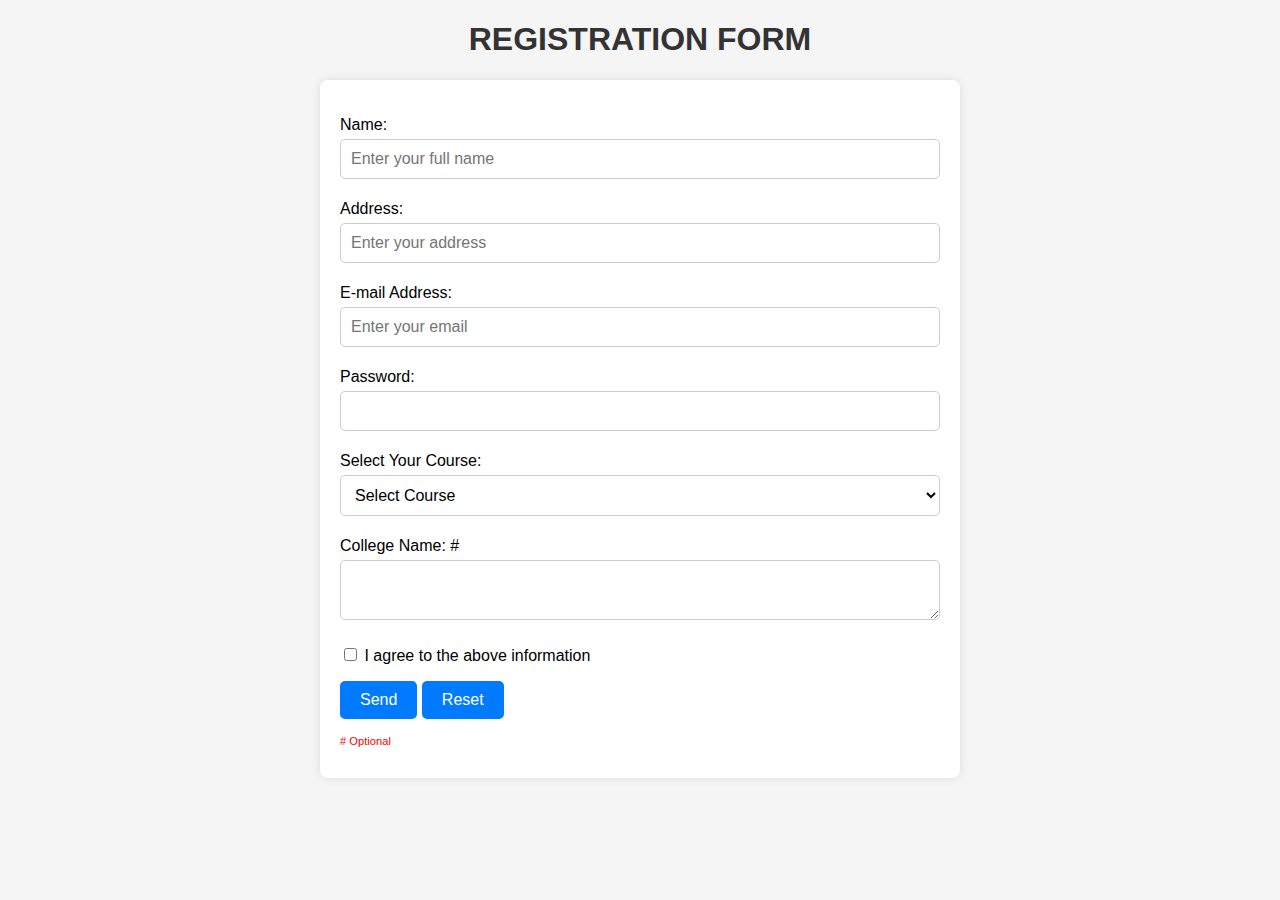
<file: form validation/index.html>
<!DOCTYPE html>
<html lang="en">
    <head>
        <title>Form Validation</title>
        <link rel="stylesheet" href="style.css" />
    </head>

    <body>
        <h1>REGISTRATION FORM</h1>
        <form
            name="RegForm"
            onsubmit="return validateForm()">
            <p>
                <label for="name">Name:</label>
                <input type="text"
                    id="name"
                    name="Name"
                    placeholder="Enter your full name"/>
              
                <p id="name-error"
                    class="error-message">
            </p>
            </p>
            <p>
                <label for="address" >Address:</label >
                <input type="text"
                    id="address"
                    name="Address"
                    placeholder="Enter your address" />
                <span id="address-error"
                    class="error-message" ></span>
            </p>
            <p>
                <label for="email" >E-mail Address:</label>
                <input type="text"
                    id="email"
                    name="EMail"
                    placeholder="Enter your email" />
                <span id="email-error"
                    class="error-message" ></span>
            </p>
            <p>
                <label for="password" >Password:</label >
                <input type="password"
                    id="password"
                    name="Password" />
                <span id="password-error"
                    class="error-message" ></span>
            </p>
            <p>
                <label for="subject">Select Your Course:</label>
                <select id="subject"
                    name="Subject" >
                    <option value="">
                        Select Course
                    </option>
                    <option value="B.TECH">
                        BTECH
                    </option>
                    <option value="BBA">
                        BBA
                    </option>
                    <option value="BCA">
                        BCA
                    </option>
                    <option value="B.COM">
                        B.COM
                    </option>
                </select>
                <span id="subject-error"
                    class="error-message" ></span>
            </p>
            <p>
                <label for="comment" >College Name:  #</label >
                <textarea id="comment"
                    name="Comment"></textarea>
            </p>
            <p>
                <input type="checkbox"
                    id="agree"
                    name="Agree" />
                <label for="agree" >I agree to the above
                    information</label >
                <span id="agree-error"
                    class="error-message" ></span>
            </p>
            <p>
                <input type="submit"
                    value="Send"
                    name="Submit" />
                <input type="reset"
                    value="Reset"
                    name="Reset" />
            </p>
            <footer>
                <p class="footer"> # Optional</p>
            </footer>
        </form>
        
        <script src="script.js"></script>
    </body>
</html>
</file>
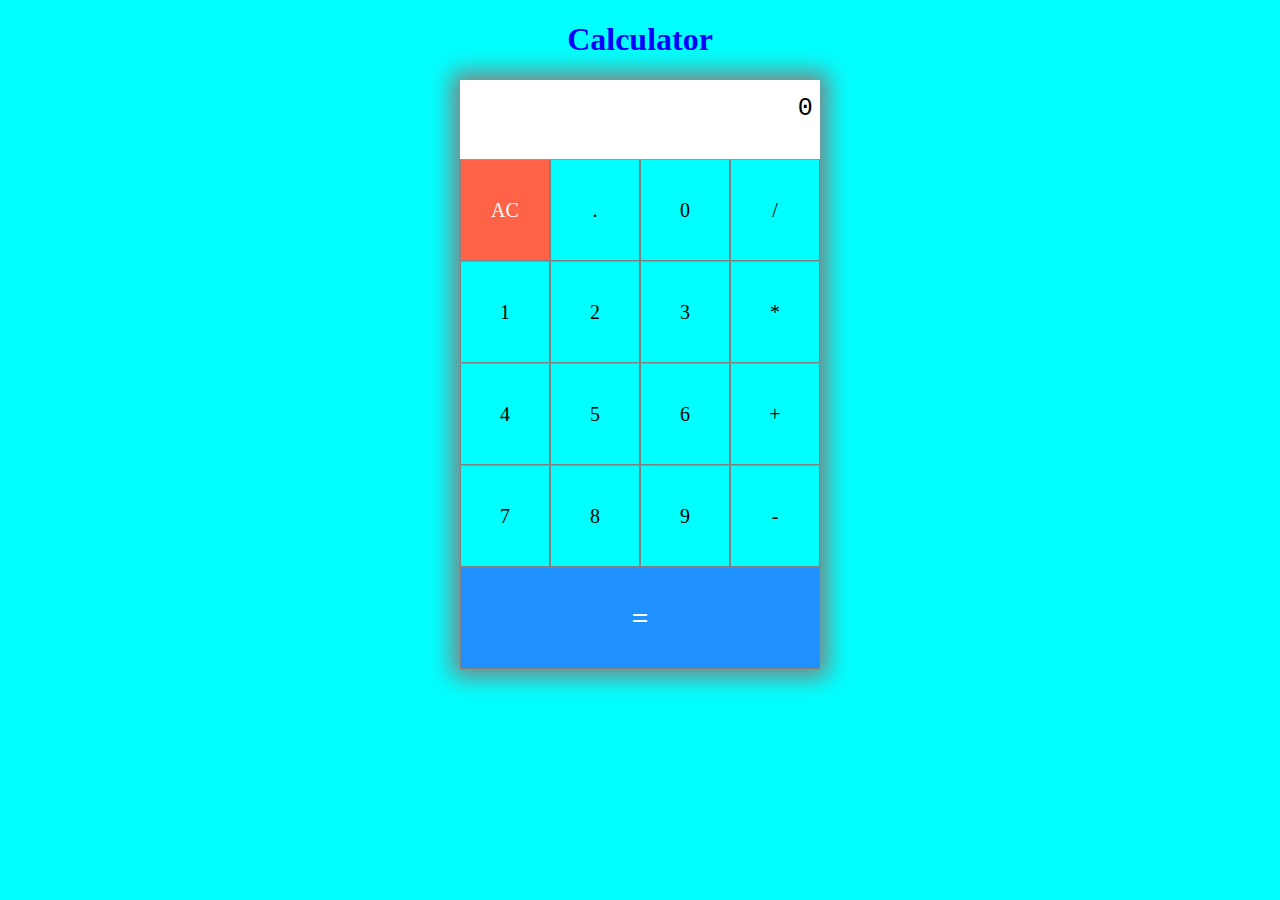
<file: assingements/calculator/index.html>
<!DOCTYPE html>
<html>
    <head>
        <title>Calculator</title>
        <link rel="stylesheet" href="style.css" />
    </head>
    <body>
      <center>
        <h1> Calculator</h1>
        <div class="calbody">
          <div class="container">
            <div id="result">0</div>
            <div class="bttns">
              <div class="btn" id="clear" onclick = "cl()" >AC</div>
              <div class="btn" id="." onclick = "valadd2()">.</div>
              <div class="btn" id="0" onclick = "valadd(0)">0</div>

              <div class="btn" id="/" onclick = "fundiv()">/</div>

              <div class="btn" id="1" onclick = "valadd(1)">1</div>
              <div class="btn" id="2" onclick = "valadd(2)">2</div>
              <div class="btn" id="3" onclick = "valadd(3)">3</div>

              <div class="btn" id="*" onclick = "fundmulti()">*</div>

              <div class="btn" id="4" onclick = "valadd(4)">4</div>
              <div class="btn" id="5" onclick = "valadd(5)">5</div>
              <div class="btn" id="6" onclick = "valadd(6)">6</div>

              <div class="btn" id="+" onclick = "funadd()">+</div>

              <div class="btn" id="7" onclick = "valadd(7)">7</div>
              <div class="btn" id="8" onclick = "valadd(8)">8</div>
              <div class="btn" id="9" onclick = "valadd(9)">9</div>

              <div class="btn" id="-" onclick = "funsub()">-</div>

            </div>
            <div>
              <div id="equal" class="btn" onclick="show()">
                <strong>=</strong>
              </div>
            </div>
          </div>
        </div>
      </center>
        <script src="script.js"></script>
    </body>
</html>
</file>
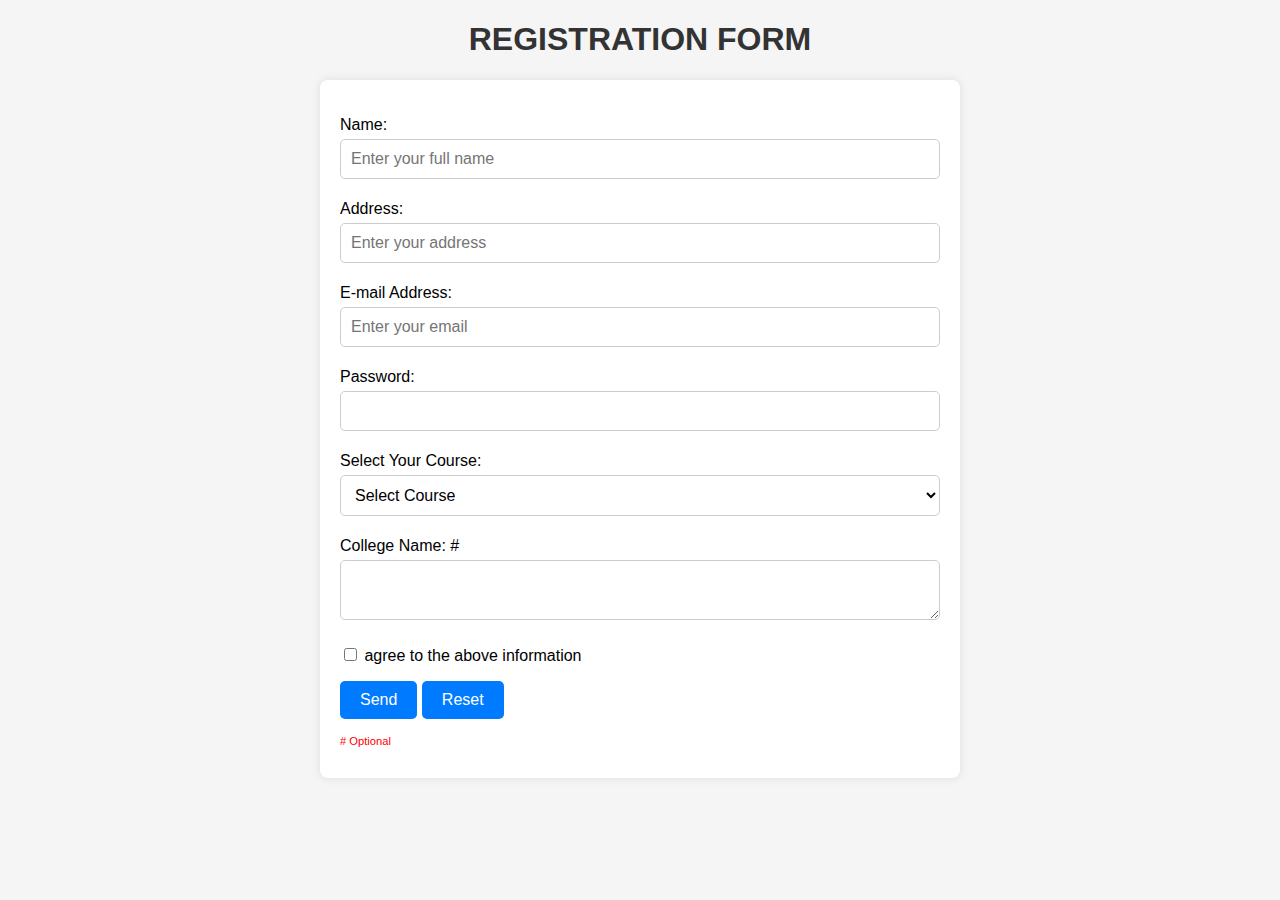
<file: assingements/form validation/index.html>
<!DOCTYPE html>
<html lang="en">
    <head>
        <title>Form Validation</title>
        <link rel="stylesheet" href="style.css" />
    </head>
    <body>
        <h1>REGISTRATION FORM</h1>
        <form name="RegForm" onsubmit="return validateForm()">
            <p>
                <label for="name">Name:</label>
                <input type="text" id="name" name="Name" placeholder="Enter your full name"/>
                <p id="name-error" class="error-message">
            </p>
            </p>
            <p>
                <label for="address" >Address:</label >
                <input type="text" id="address" name="Address" placeholder="Enter your address" />
                <span id="address-error" class="error-message" ></span>
            </p>
            <p>
                <label for="email" >E-mail Address:</label>
                <input type="text" id="email" name="EMail" placeholder="Enter your email" />
                <span id="email-error" class="error-message" ></span>
            </p>
            <p>
                <label for="password" >Password:</label >
                <input type="password" id="password" name="Password" />
                <span id="password-error" class="error-message" ></span>
            </p>
            <p>
                <label for="subject">Select Your Course:</label>
                <select id="subject" name="Subject" >
                    <option value="">Select Course</option>
                    <option value="B.TECH">BTECH</option>
                    <option value="BBA">BBA</option>
                    <option value="BCA">BCA</option>
                    <option value="B.COM">B.COM</option>
                </select>
                <span id="subject-error" class="error-message" ></span>
            </p>
            <p>
                <label for="comment" >College Name:  #</label >
                <textarea id="comment" name="Comment"></textarea>
            </p>
            <p>
                <input type="checkbox" id="agree" name="Agree" />
                <label for="agree">agree to the above information</label >
                <span id="agree-error" class="error-message" ></span>
            </p>
            <p>
                <input type="submit" value="Send" name="Submit" />
                <input type="reset" value="Reset" name="Reset" />
            </p>
            <footer><p class="footer"> # Optional</p></footer>
        </form>
        <script src="script.js"></script>
    </body>
</html>
</file>
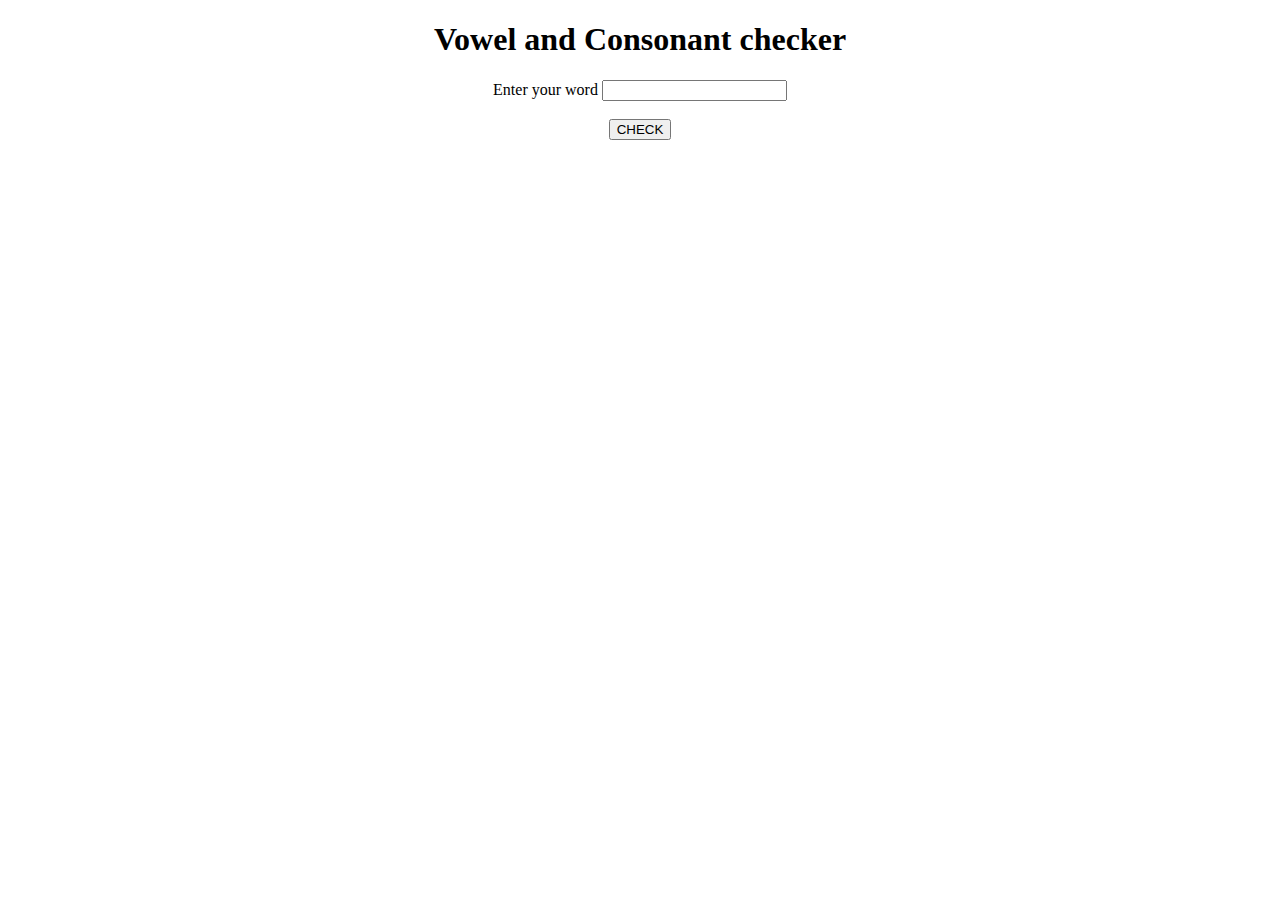
<file: assingements/vowel count/index.html>
<!DOCTYPE html>
<html lang="en">
<head>
    
    <title>Document</title>
</head>
<body>
    <center>
    <h1>
        Vowel and Consonant checker
    </h1>

    <lable>Enter your word</lable>
    <input type = "text" id = "input">
    <br><br>
    <input  type="button" onclick="checker()" value="CHECK">
    <p id="output">
    
    </p>
    </center>

    <script src="script.js"></script>
</body>
</html>
</file>
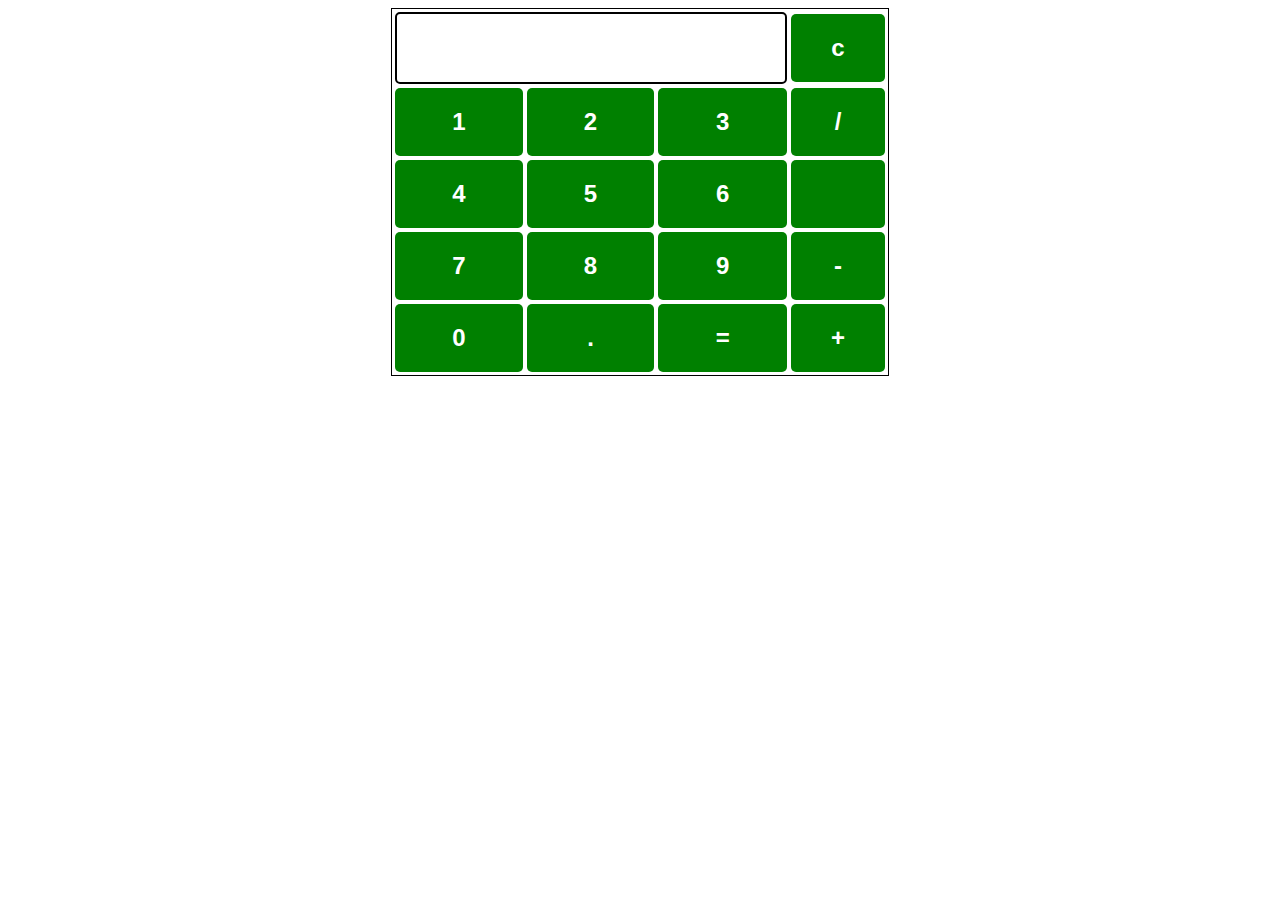
<file: cal2.html>
<!DOCTYPE html> 
<html> 

<head> 
	<title>JavaScript Calculator</title> 
    <!--
	<script src= "https://cdnjs.cloudflare.com/ajax/libs/mathjs/10.6.4/math.js" integrity= 
        "sha512-BbVEDjbqdN3Eow8+empLMrJlxXRj5nEitiCAK5A1pUr66+jLVejo3PmjIaucRnjlB0P9R3rBUs3g5jXc8ti+fQ=="
		crossorigin="anonymous"
		referrerpolicy="no-referrer">
    </script> 

	<script src= "https://cdnjs.cloudflare.com/ajax/libs/mathjs/10.6.4/math.min.js"
		integrity= "sha512-iphNRh6dPbeuPGIrQbCdbBF/qcqadKWLa35YPVfMZMHBSI6PLJh1om2xCTWhpVpmUyb4IvVS9iYnnYMkleVXLA=="
		crossorigin="anonymous"
		referrerpolicy="no-referrer">
    </script> 
-->
	
	<!-- For styling -->
	<style> 
		table { 
			border: 1px solid black; 
			margin-left: auto; 
			margin-right: auto; 
		} 

		input[type="button"] { 
			width: 100%; 
			padding: 20px 40px; 
			background-color: green; 
			color: white; 
			font-size: 24px; 
			font-weight: bold; 
			border: none; 
			border-radius: 5px; 
		} 

		input[type="text"] { 
			padding: 20px 30px; 
			font-size: 24px; 
			font-weight: bold; 
			border: none; 
			border-radius: 5px; 
			border: 2px solid black; 
		} 
	</style> 
</head> 
	
<body> 
	
	<!-- Use Table to Create Calculator Structure Design -->
	<table id="calcu"> 
		<tr> 
			<td colspan="3"><input type="text" id="result"></td> 
			<td><input type="button" value="c" onclick="clr()" /> </td> 
		</tr> 
		<tr> 
			<td><input type="button" value="1" onclick="dis('1')"
						onkeydown="myFunction(event)"> </td> 
			<td><input type="button" value="2" onclick="dis('2')"
						onkeydown="myFunction(event)"> </td> 
			<td><input type="button" value="3" onclick="dis('3')"
						onkeydown="myFunction(event)"> </td> 
			<td><input type="button" value="/" onclick="dis('/')"
						onkeydown="myFunction(event)"> </td> 
		</tr> 
		<tr> 
			<td><input type="button" value="4" onclick="dis('4')"
						onkeydown="myFunction(event)"> </td> 
			<td><input type="button" value="5" onclick="dis('5')"
						onkeydown="myFunction(event)"> </td> 
			<td><input type="button" value="6" onclick="dis('6')"
						onkeydown="myFunction(event)"> </td> 
			<td><input type="button" value="" onclick="dis('')"
						onkeydown="myFunction(event)"> </td> 
		</tr> 
		<tr> 
			<td><input type="button" value="7" onclick="dis('7')"
						onkeydown="myFunction(event)"> </td> 
			<td><input type="button" value="8" onclick="dis('8')"
						onkeydown="myFunction(event)"> </td> 
			<td><input type="button" value="9" onclick="dis('9')"
						onkeydown="myFunction(event)"> </td> 
			<td><input type="button" value="-" onclick="dis('-')"
						onkeydown="myFunction(event)"> </td> 
		</tr> 
		<tr> 
			<td><input type="button" value="0" onclick="dis('0')"
						onkeydown="myFunction(event)"> </td> 
			<td><input type="button" value="." onclick="dis('.')"
						onkeydown="myFunction(event)"> </td> 
			
			<!-- solve function call function solve to evaluate value -->
			<td><input type="button" value="=" onclick="solve()"> </td> 

			<td><input type="button" value="+" onclick="dis('+')"
						onkeydown="myFunction(event)"> </td> 
		</tr> 
	</table> 

	<script> 
		
		// Function that display value 
		function dis(val) { 
			document.getElementById("result").value += val 
		} 

		function myFunction(event) { 
			if (event.key == '0' || event.key == '1' 
				|| event.key == '2' || event.key == '3' 
				|| event.key == '4' || event.key == '5' 
				|| event.key == '6' || event.key == '7' 
				|| event.key == '8' || event.key == '9' 
				|| event.key == '+' || event.key == '-' 
				|| event.key == '*' || event.key == '/') 
				document.getElementById("result").value += event.key; 
		} 

		var cal = document.getElementById("calcu"); 
		cal.onkeyup = function (event) { 
			if (event.keyCode === 13) { 
				console.log("Enter"); 
				let x = document.getElementById("result").value 
				console.log(x); 
				solve(); 
			} 
		} 

		// Function that evaluates the digit and return result 
		function solve() { 
			let x = document.getElementById("result").value 
			let y = math.evaluate(x) 
			document.getElementById("result").value = y 
		} 

		// Function that clear the display 
		function clr() { 
			document.getElementById("result").value = "" 
		} 
	</script> 
</body> 

</html>
</file>
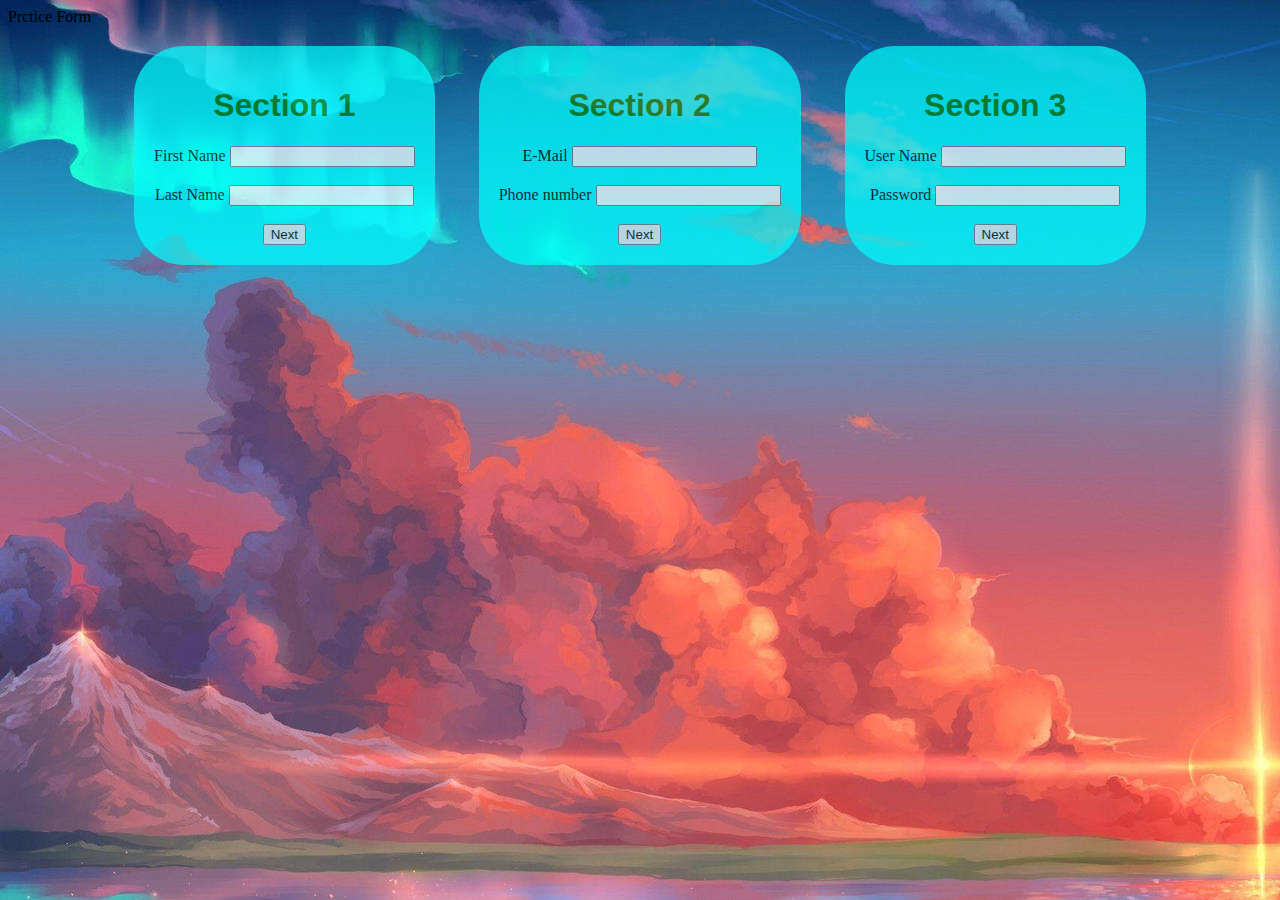
<file: DOM/fillup form.html>
<!DOCTYPE html>
<html lang="en">
<head>
    <style>
        .sec1, .sec2, .sec3 {
            background-color: cyan;
            padding : 20px;
            margin : 20px;
            opacity: 0.7;
            border-radius: 50px;
            align-content: center;
            display: inline-block;
        }

        body{
            background-image:url("bg.jpg");
        }

        h1{
            color: green;
            text-align: center;
            font-family: 'Gill Sans', 'Gill Sans MT', Calibri, 'Trebuchet MS', sans-serif;
        }

        font{
            text-align: center;
        }

    </style>
    <title>Fill up form</title>
</head>
<body>
    <div class = main>

    <font>Prctice Form <font> 

    <form>
        <div class="sec1">
        
            <h1>Section 1</h1>
            <label>First Name</label>
            <input type="text">
            <br><br>
            <label> Last Name</label>
            <input type="text">
            <br><br>
            <input type="button" value="Next">
        
        </div>

        <div class="sec2">
        
            <h1>Section 2</h1>
            <label>E-Mail</label>
            <input type="text">
            <br><br>
            <label>Phone number</label>
            <input type="text">
            <br><br>
            <input type="button" value="Next">
        
        </div>

        <div class="sec3">
        
            <h1>Section 3</h1>
            <label>User Name</label>
            <input type="text">
            <br><br>
            <label>Password</label>
            <input type="password">
            <br><br>
            <input type="button" value="Next">
        
        </div>
    </form>

    </div>
    <script>

    </script>
</body>
</html>
</file>
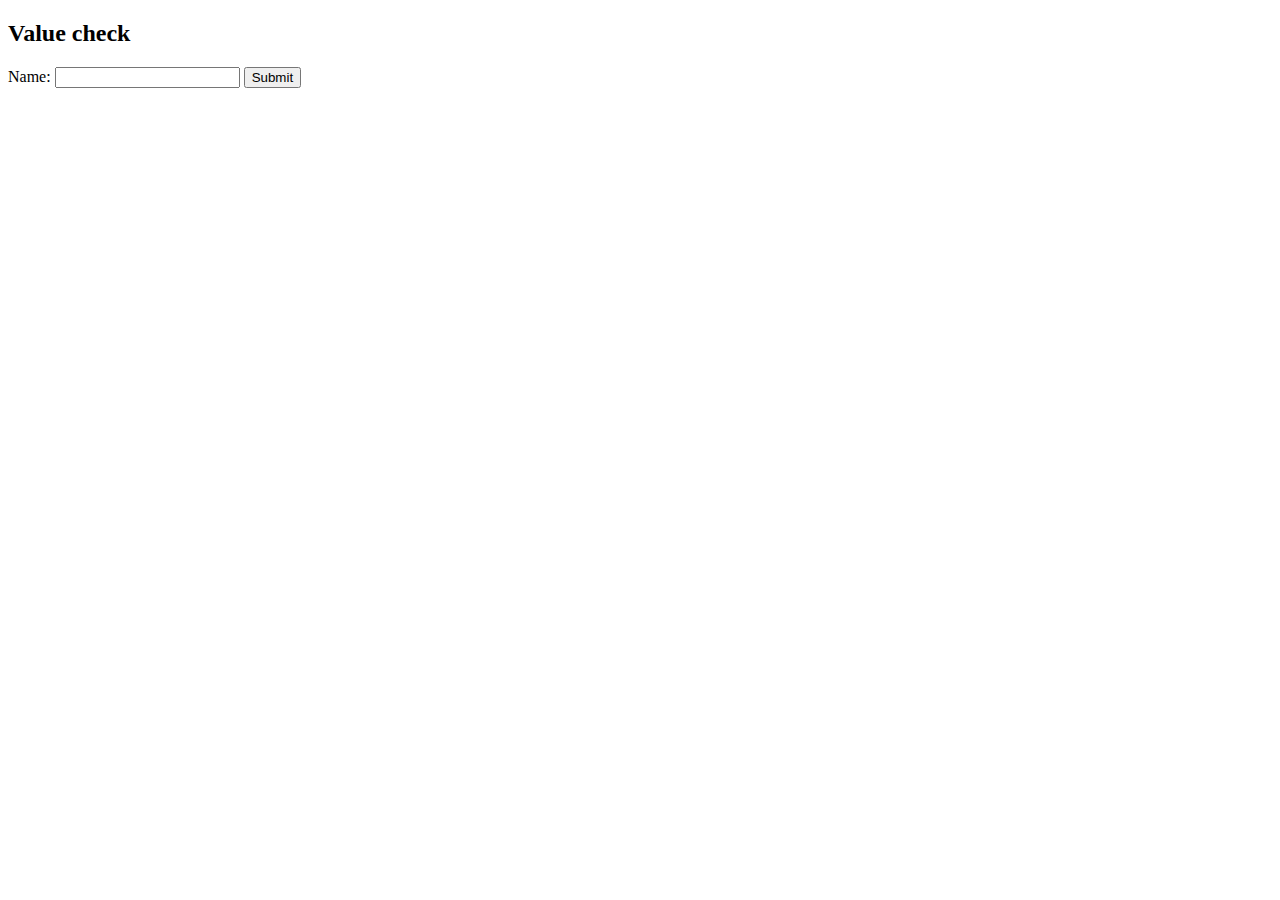
<file: DOM/second program.html>
<!DOCTYPE html>
<html>
  <head>
    <title>doc2</title>
  </head>
  <body>

    <h2>Value check</h2>

    Name: <input type="text" id="fname">
    <input type="submit" value="Submit" onclick = "validateForm()">

    <script>
      function validateForm() {
        let x = document.getElementById("fname").value
        if (x == "") {
          alert("Name must be filled out")
          return false;
        }
        else{
          alert ("thankyou")
        }
      }
    </script>
  </body>
</html>
</file>
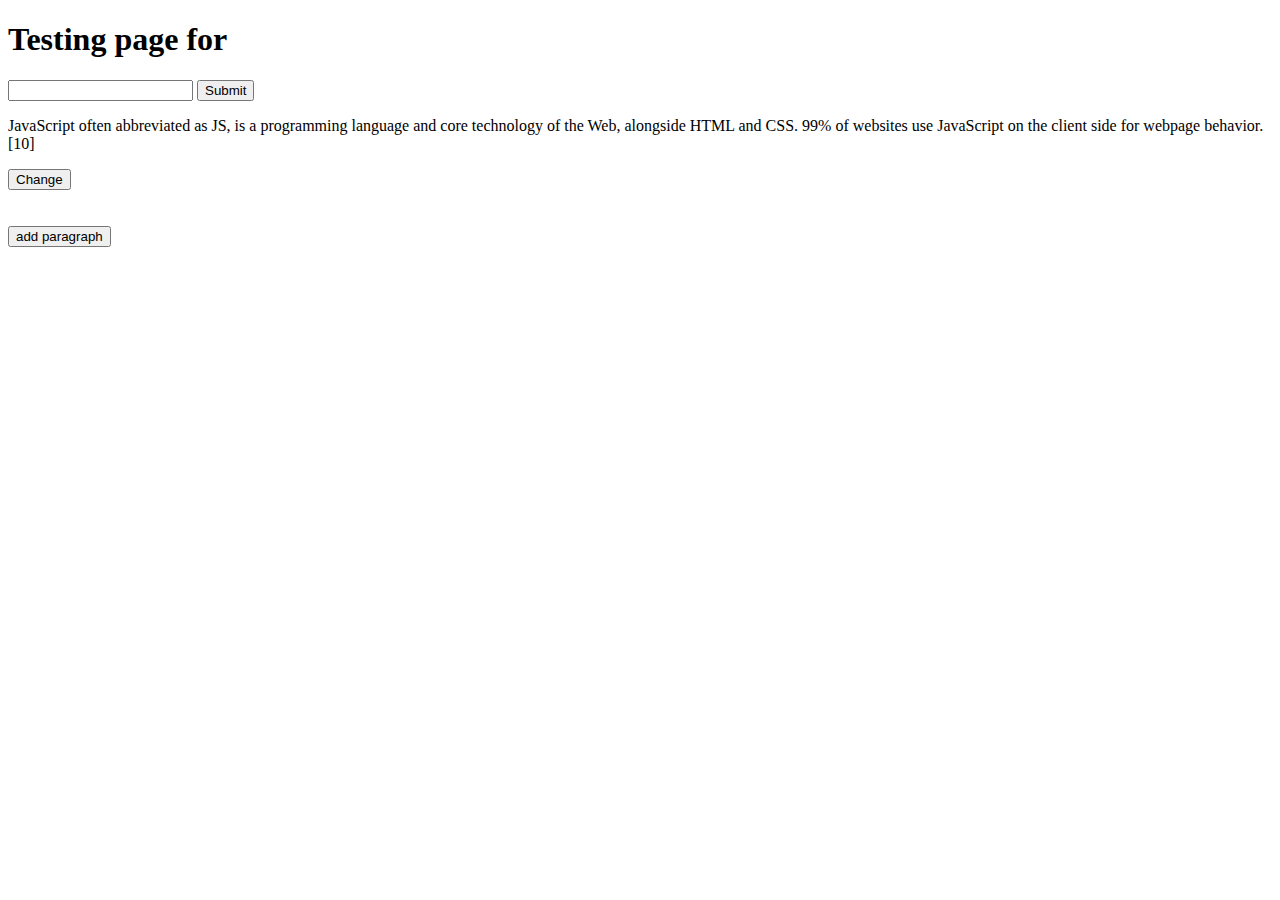
<file: DOM/value from input box.html>
<!DOCTYPE html>
<html lang="en">
<head>
        <title>Get value from input box</title>
</head>
<body>
    <h1 id="heading">Testing page for</h1>

    <input type="input" id= "box1">
    <button type ="button" onclick="getvalue()"> Submit </button>
    <br>
    <p id="valueout"> </p>

    <p id="color">JavaScript often abbreviated as JS, is a programming language and core technology of the Web, alongside HTML and CSS. 99% of websites use JavaScript on the client side for webpage behavior.[10]</p>

    <button type ="button" onclick="colorchange()"> Change </button>
    
    <br><br><br>
    
    <button type ="button"onclick="addpara()"> add paragraph </button>

    <script>
        function getvalue()
        {
            let x = document.getElementById("box1").value
            if (x == "") {
                alert("Number must be filled out")
            }
            else{
                alert ("thankyou")

                let valuein = document.getElementById("box1")

                document.getElementById("valueout").innerHTML = "the number entered is " + valuein.value
            }
        }

        function colorchange()
        {
            let color = document.getElementById("color")
            color.style.color = "blue"
        }

        function addpara()
        {
            const new_para = document.createElement('p')
            new_para.textContent = 'New para added'
            
            document.body.appendChild(new_para)
        }
    </script>

</body>
</html>
</file>
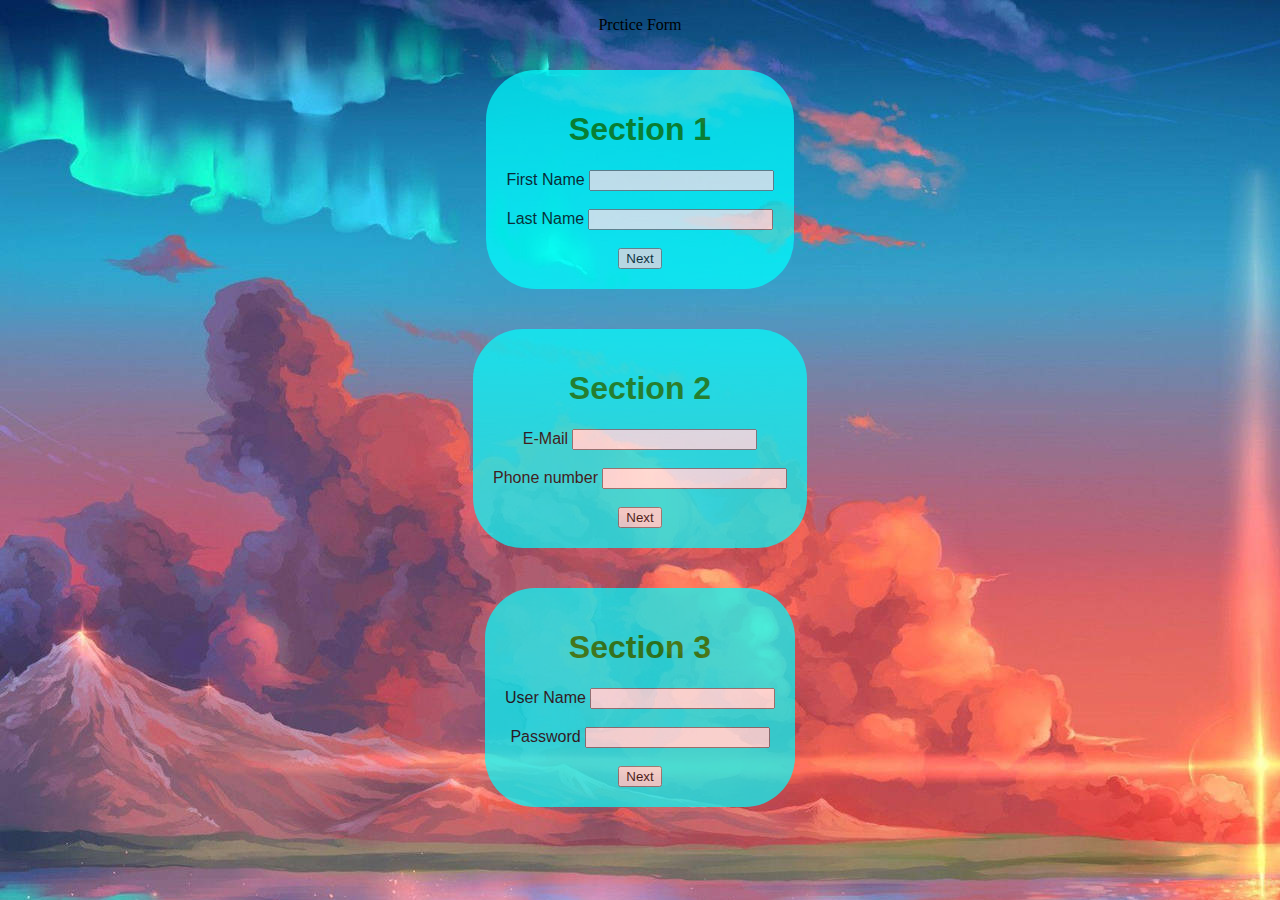
<file: Filling Form 1 (project 1)/fillup form.html>
<!DOCTYPE html>
<html lang="en">
<head>
    <style>
        .sec1, .sec2, .sec3 {
            background-color: cyan;
            padding : 20px;
            margin : 20px;
            opacity: 0.7;
            border-radius: 50px;
            display: inline-block;
        }

        body {
            background-image:url("bg.jpg");
        }

        h1 {
            color: green;
            text-align: center;
            font-family: 'Gill Sans', 'Gill Sans MT', Calibri, 'Trebuchet MS', sans-serif;
        }

        font {
            text-align: center;
        }

        label{
            font-family:'Lucida Sans', 'Lucida Sans Regular', 'Lucida Grande', 'Lucida Sans Unicode', Geneva, Verdana, sans-serif

        }

        .head{
            font-weight: 500;
        }

    </style>
    <title>Fill up form</title>
</head>
<body>
    <div class = :main">
    <font>
    <p class = "head" >Prctice Form</p> 

    <form>
        <div class="sec1">
        
            <h1>Section 1</h1>
            <label>First Name</label>
            <input type="text">
            <br><br>
            <label> Last Name</label>
            <input type="text">
            <br><br>
            <input type="button" value="Next">
        
        </div>
        <br>
        <div class="sec2">
        
            <h1>Section 2</h1>
            <label>E-Mail</label>
            <input type="text">
            <br><br>
            <label>Phone number</label>
            <input type="text">
            <br><br>
            <input type="button" value="Next">
        
        </div>
        <br>
        <div class="sec3">
        
            <h1>Section 3</h1>
            <label>User Name</label>
            <input type="text">
            <br><br>
            <label>Password</label>
            <input type="password">
            <br><br>
            <input type="button" value="Next">
        
        </div>
    </form>
    </font>
    </div>
    <script>

    </script>
</body>
</html>
</file>
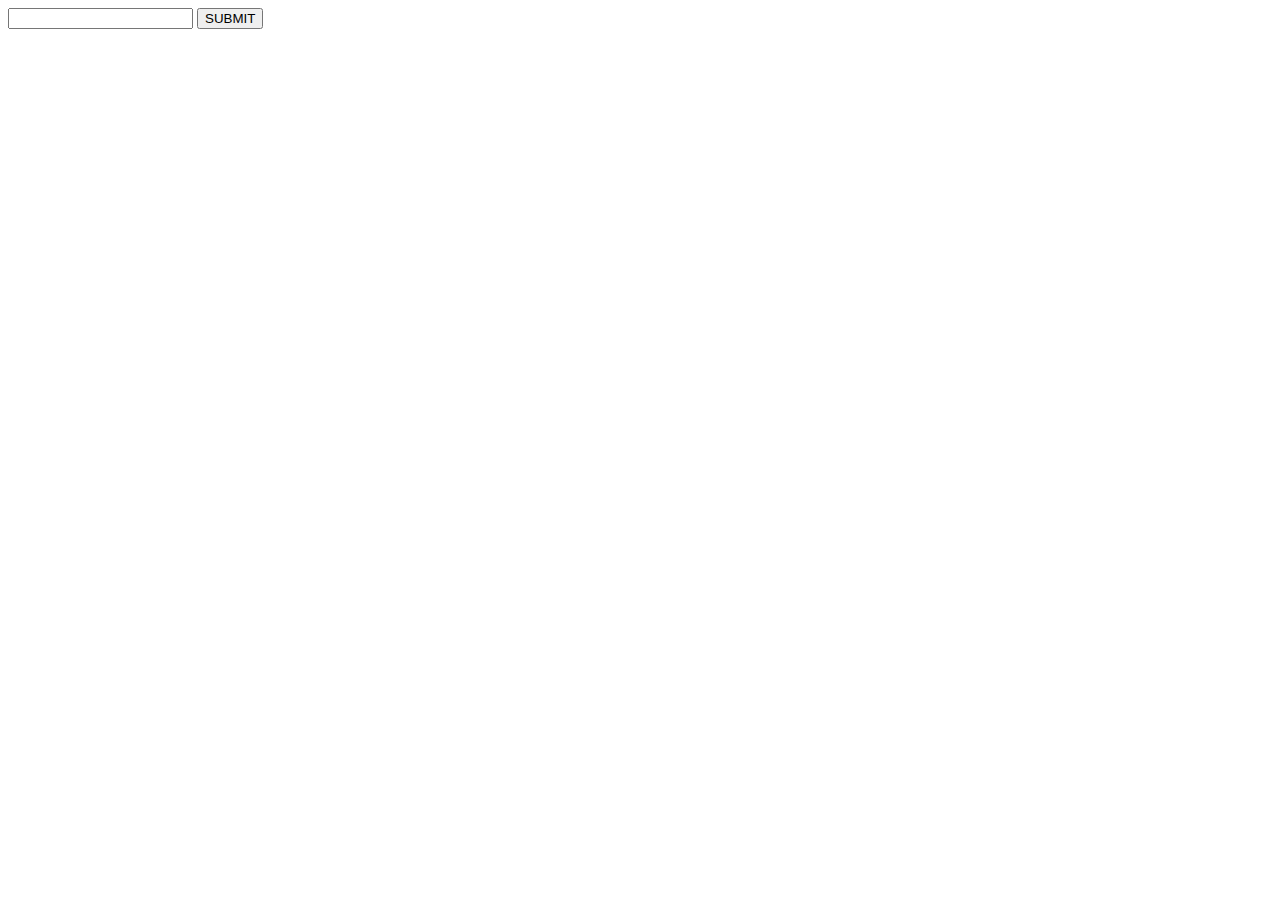
<file: practice programs/value from input box.html>
<!DOCTYPE html>
<html lang="en">
<head>
        <title>Get value from input box</title>
</head>
<body>
    
    <input type="input" id= "box1">
    <button type ="button" onclick="getvalue()"> SUBMIT </button>
    <p id="valueout">    </p>

    <script>
        function getvalue()
        {
            let valuein = document.getElementById("box1")
            console.log (valuein)
            document.getElementById("valueout").innerHTML = valuein.value
            return valuein
        }
    </script>

</body>
</html>
</file>
<file: form validation/style.css>
body {
    font-family: Arial, sans-serif;
    background-color: #f5f5f5;
}

h1 {
    text-align: center;
    color: #333;
}

form {
    max-width: 600px;
    margin: 0 auto;
    padding: 20px;
    background-color: #fff;
    border-radius: 8px;
    box-shadow: 0 0 10px rgba(0, 0, 0, 0.1);
}

input[type="text"], input[type="password"], select, textarea {
    width: 100%;
    padding: 10px;
    margin: 5px 0;
    border: 1px solid #ccc;
    border-radius: 5px;
    box-sizing: border-box;
    font-size: 16px;
}

select {
    width: 100%;
    padding: 10px;
    margin: 5px 0;
    border: 1px solid #ccc;
    border-radius: 5px;
    box-sizing: border-box;
    font-size: 16px;
    background-color: #fff;
}

textarea {
    resize: vertical;
}

input[type="submit"], input[type="reset"], input[type="checkbox"] {
    background-color: #007bff;
    color: #fff;
    border: none;
    border-radius: 5px;
    padding: 10px 20px;
    cursor: pointer;
    font-size: 16px;
}

.error-message {
    color: red;
    font-size: 14px;
    margin-top: 5px;
}
.footer {
    font-size: 0.7rem;
    color: red;
}
</file>
<file: assingements/calculator/style.css>
.calbody {
	max-width: 360px;
	box-shadow: 0px 0px 22px 8px gray;
}
#result {
    text-align: right;
    height: 50px;
    line-height: 30px;
    padding: 4% 2%;
    font-size: 25px;
    font-family: 'courier';
}
.bttns {
    display: grid;
    border: 1px;
    grid-template-columns: 1fr 1fr 1fr 1fr;
}
.bttns div {
    border-top: 1px solid #999;
}
.btn {
    border: .5px solid gray;
    line-height: 100px;
    text-align: center;
    font-size: 20px;
    cursor: pointer;
}
#equal {
    background-color: dodgerblue;
    color: white;
    font-size: 30px;
}
#clear{
    background-color: tomato;
    color: white;
}
.btn:hover {
    background-color: lightgray;
}
#equal:hover{
    background-color: blue;
}
#clear:hover{
    background-color: red;
}

h1 {
    color: blue;
}

body{
    background-color: cyan  ;
}

#result{
    background-color: white;
}
</file>
<file: assingements/form validation/style.css>
body {
    font-family: Arial, sans-serif;
    background-color: #f5f5f5;
}
h1 {
    text-align: center;
    color: #333;
}
form {
    max-width: 600px;
    margin: 0 auto;
    padding: 20px;
    background-color: #fff;
    border-radius: 8px;
    box-shadow: 0 0 10px rgba(0, 0, 0, 0.1);
}
input[type="text"], input[type="password"], select, textarea {
    width: 100%;
    padding: 10px;
    margin: 5px 0;
    border: 1px solid #ccc;
    border-radius: 5px;
    box-sizing: border-box;
    font-size: 16px;
}
select {
    width: 100%;
    padding: 10px;
    margin: 5px 0;
    border: 1px solid #ccc;
    border-radius: 5px;
    box-sizing: border-box;
    font-size: 16px;
    background-color: #fff;
}
textarea {
    resize: vertical;
}
input[type="submit"], input[type="reset"], input[type="checkbox"] {
    background-color: #007bff;
    color: #fff;
    border: none;
    border-radius: 5px;
    padding: 10px 20px;
    cursor: pointer;
    font-size: 16px;
}
.error-message {
    color: red;
    font-size: 14px;
    margin-top: 5px;
}
.footer {
    font-size: 0.7rem;
    color: red;
}
</file>
